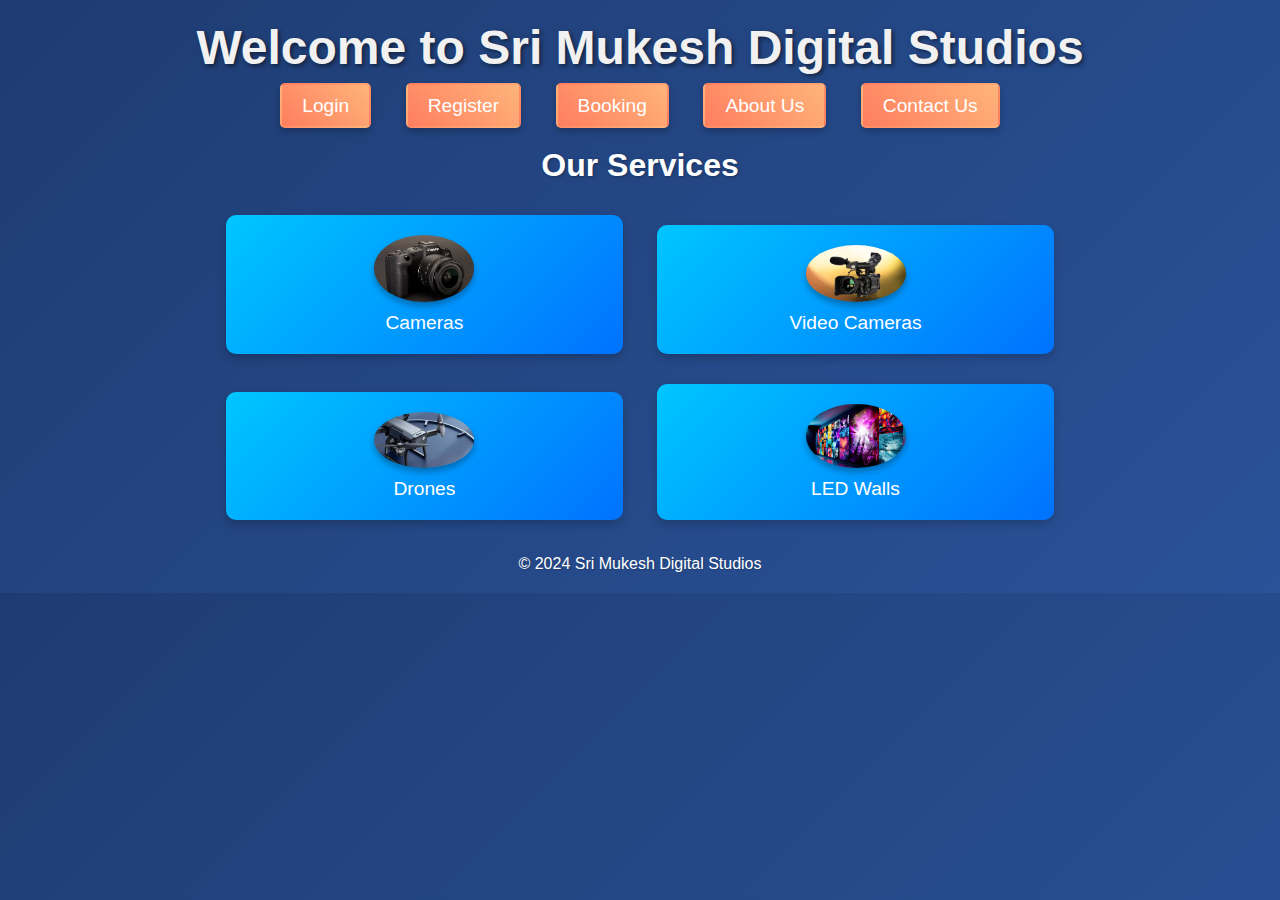
<file: index.html>
<!DOCTYPE html>
<html lang="en">
<head>
    <meta charset="UTF-8">
    <meta name="viewport" content="width=device-width, initial-scale=1.0">
    <title>Mukesh Photography</title>
    <link rel="stylesheet" href="index.css">
</head>
<body>
    <h1>Welcome to Sri Mukesh Digital Studios</h1>
    <a href="Login.html">Login</a>
    <a href="Register.html">Register</a>
    <a href="Booking.html">Booking</a>
    <a href="AboutUs.html">About Us</a>
    <a href="ContactUs.html">Contact Us</a>
    <h2>Our Services</h2>
    <ul>
        <li><img src="Camera.jpg" alt="Cameras"> Cameras</li>
        <li><img src="Video_Camera.jpg" alt="Video Cameras"> Video Cameras</li>
        <li><img src="Drone.jpg" alt="Drones"> Drones</li>
        <li><img src="LED_Walls.jpg" alt="LED Walls"> LED Walls</li>
    </ul>
    <p>&copy;  2024 Sri Mukesh Digital Studios</p>
</body>
</html>
</file>
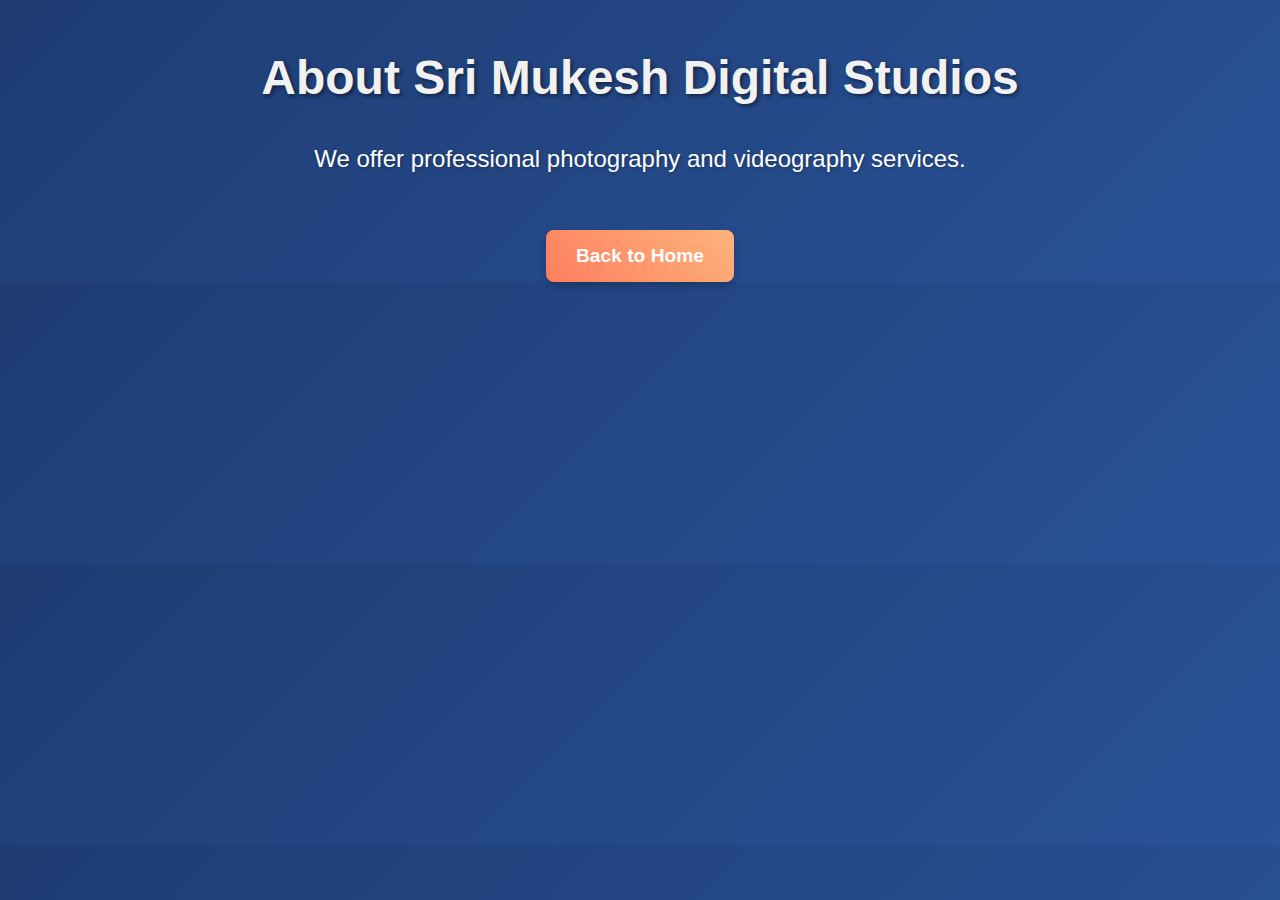
<file: AboutUs.html>
<!DOCTYPE html>
<html lang="en">
<head>
    <meta charset="UTF-8">
    <meta name="viewport" content="width=device-width, initial-scale=1.0">
    <title>About Us</title>
    <link rel="stylesheet" href="AboutUs.css">
</head>
<body>
    <h1>About Sri Mukesh Digital Studios</h1>
    <p>We offer professional photography and videography services.</p>
    <button><a href="index.html">Back to Home</a></button>
</body>
</html>
</file>
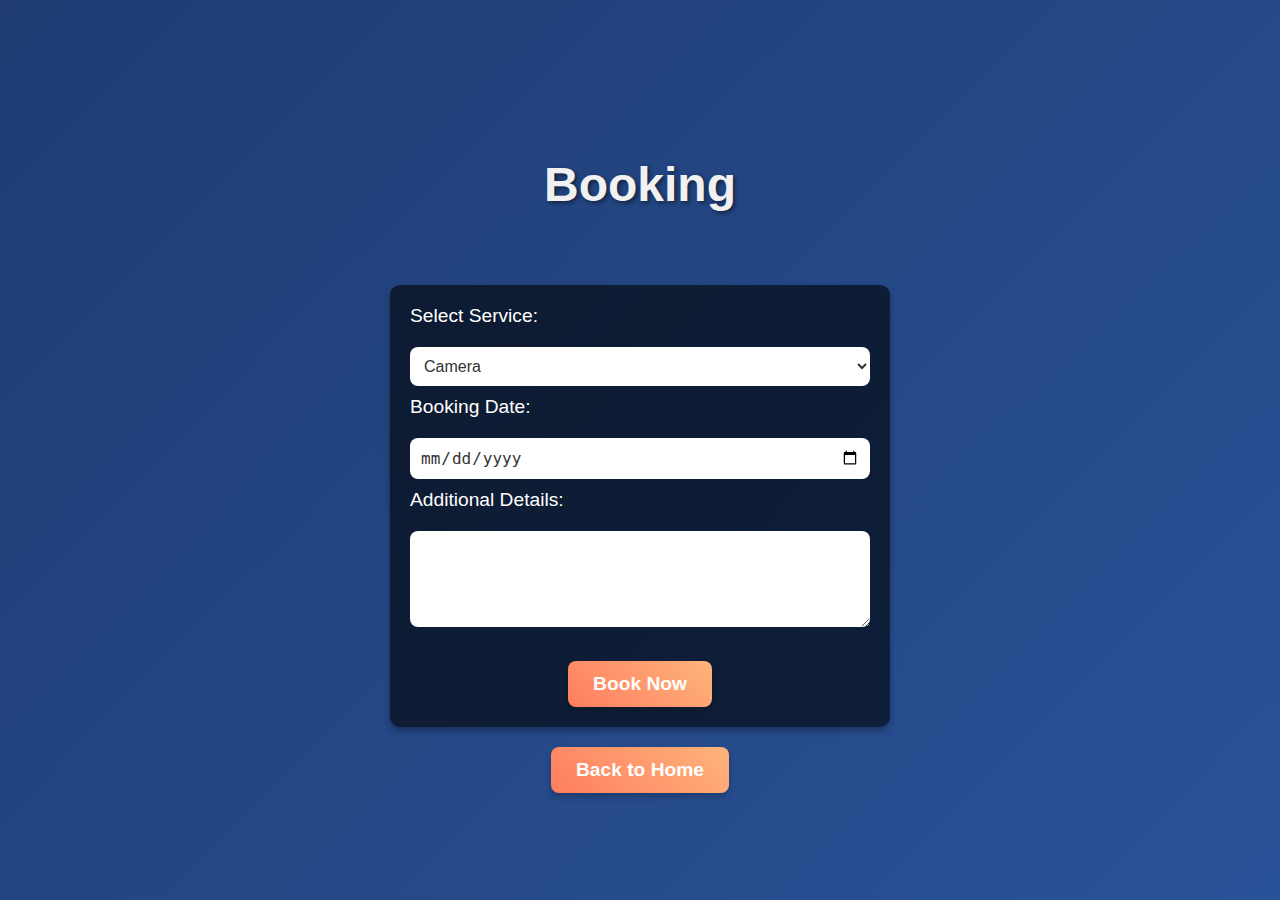
<file: Booking.html>
<!DOCTYPE html>
<html lang="en">
<head>
    <meta charset="UTF-8">
    <meta name="viewport" content="width=device-width, initial-scale=1.0">
    <title>Booking</title>
    <link rel="stylesheet" href="Booking.css">
</head>
<body>
    <h1>Booking</h1>
    <form action="https://formspree.io/f/mdkoqbob" method="post">
        <label for="service">Select Service:</label>
        <select id="service" name="service" required>
            <option value="Camera">Camera</option>
            <option value="Video Camera">Video Camera</option>
            <option value="Drone">Drone</option>
            <option value="LED Wall">LED Wall</option>
        </select><br>
        <label for="date">Booking Date:</label>
        <input type="date" id="date" name="date" required><br>
        <label for="details">Additional Details:</label>
        <textarea id="details" name="details" rows="4" cols="30"></textarea><br>
        <button type="submit">Book Now</button>
    </form>
    <button><a href="index.html">Back to Home</a></button>
</body>
</html>
</file>
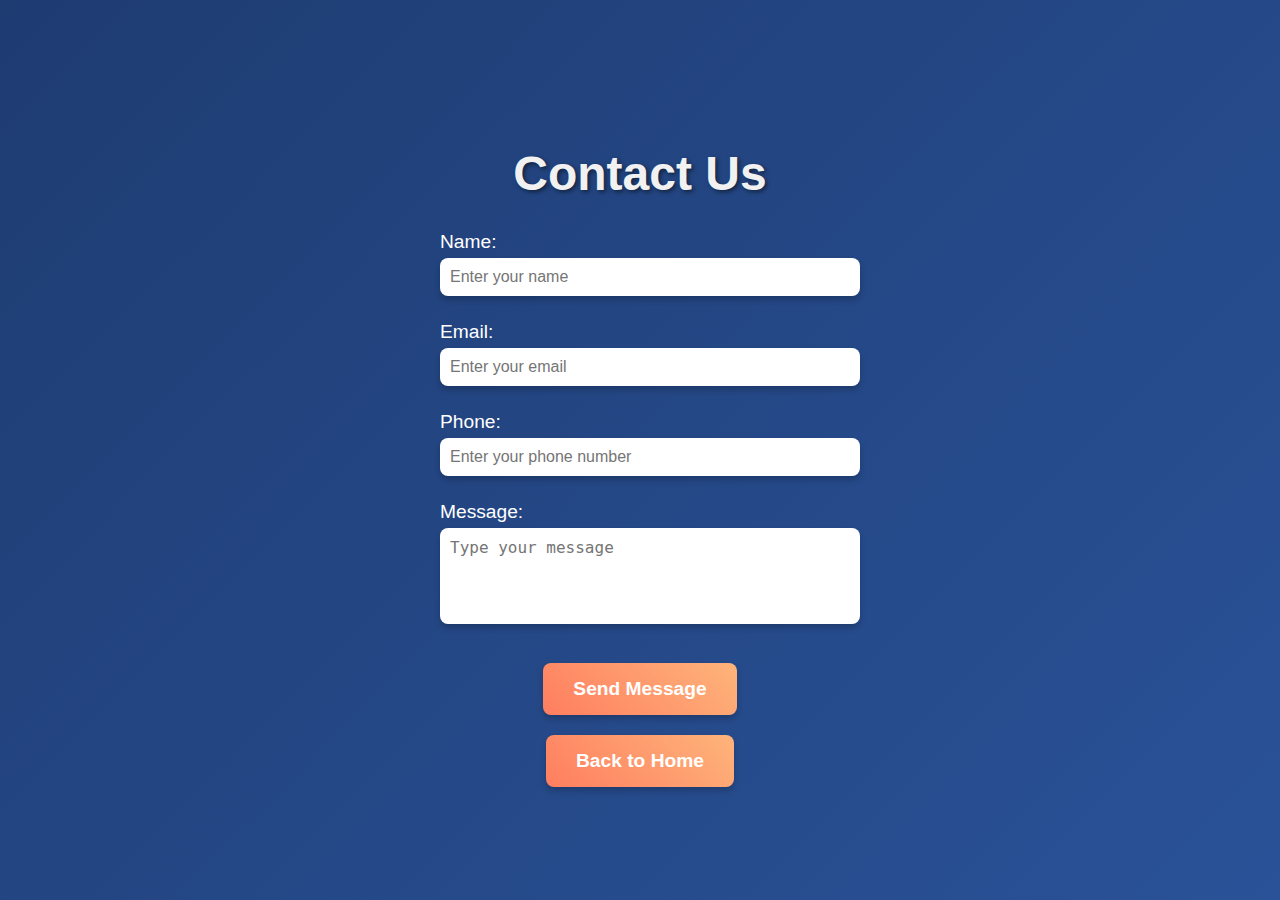
<file: ContactUs.html>
<!DOCTYPE html>
<html lang="en">
<head>
    <meta charset="UTF-8">
    <meta name="viewport" content="width=device-width, initial-scale=1.0">
    <title>Contact</title>
    <link rel="stylesheet" href="ContactUs.css">
</head>
<body>
    <h1>Contact Us</h1>
    <form action="https://formspree.io/f/mrbgnjga" method="post">
        <label for="name">Name:</label>
        <input type="text" id="name" name="name" placeholder="Enter your name" required><br>

        <label for="email">Email:</label>
        <input type="email" id="email" name="email" placeholder="Enter your email" required><br>

        <label for="phone">Phone:</label>
        <input type="tel" id="phone" name="phone" placeholder="Enter your phone number" required><br>

        <label for="message">Message:</label>
        <textarea id="message" name="message" rows="4" placeholder="Type your message" required></textarea><br>

        <button type="submit">Send Message</button>
    </form>
    <button><a href="index.html">Back to Home</a></button>
</body>
</html>
</file>
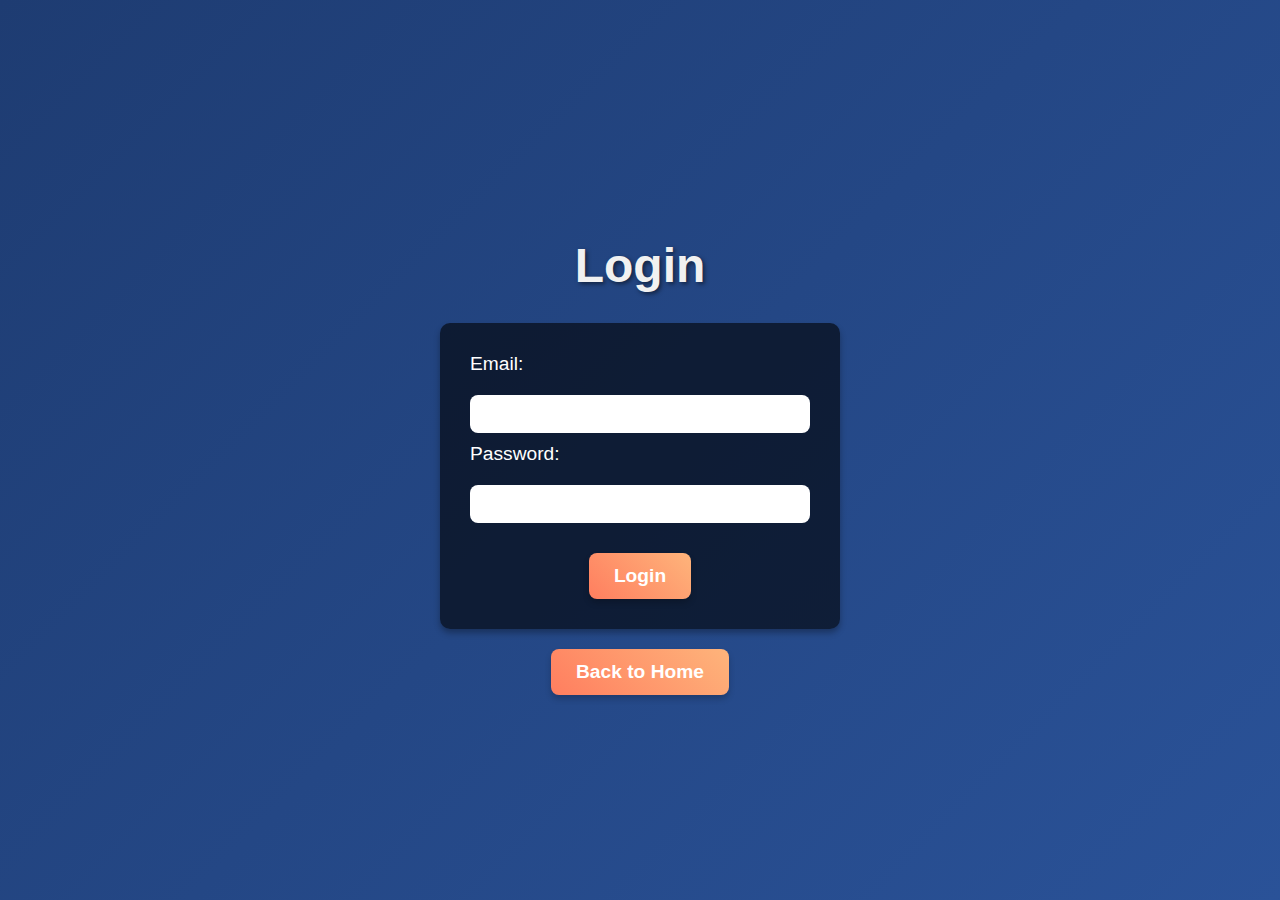
<file: Login.html>
<!DOCTYPE html>
<html lang="en">
<head>
    <meta charset="UTF-8">
    <meta name="viewport" content="width=device-width, initial-scale=1.0">
    <title>Login</title>
    <link rel="stylesheet" href="Login.css">
</head>
<body>
    <h1>Login</h1>
    <form action="#" method="post">
        <label for="email">Email:</label>
        <input type="email" id="email" name="email" required><br>
        <label for="password">Password:</label>
        <input type="password" id="password" name="password" required><br>
        <button type="submit">Login</button>
    </form>
    <button><a href="index.html">Back to Home</a></button>
</body>
</html>
</file>
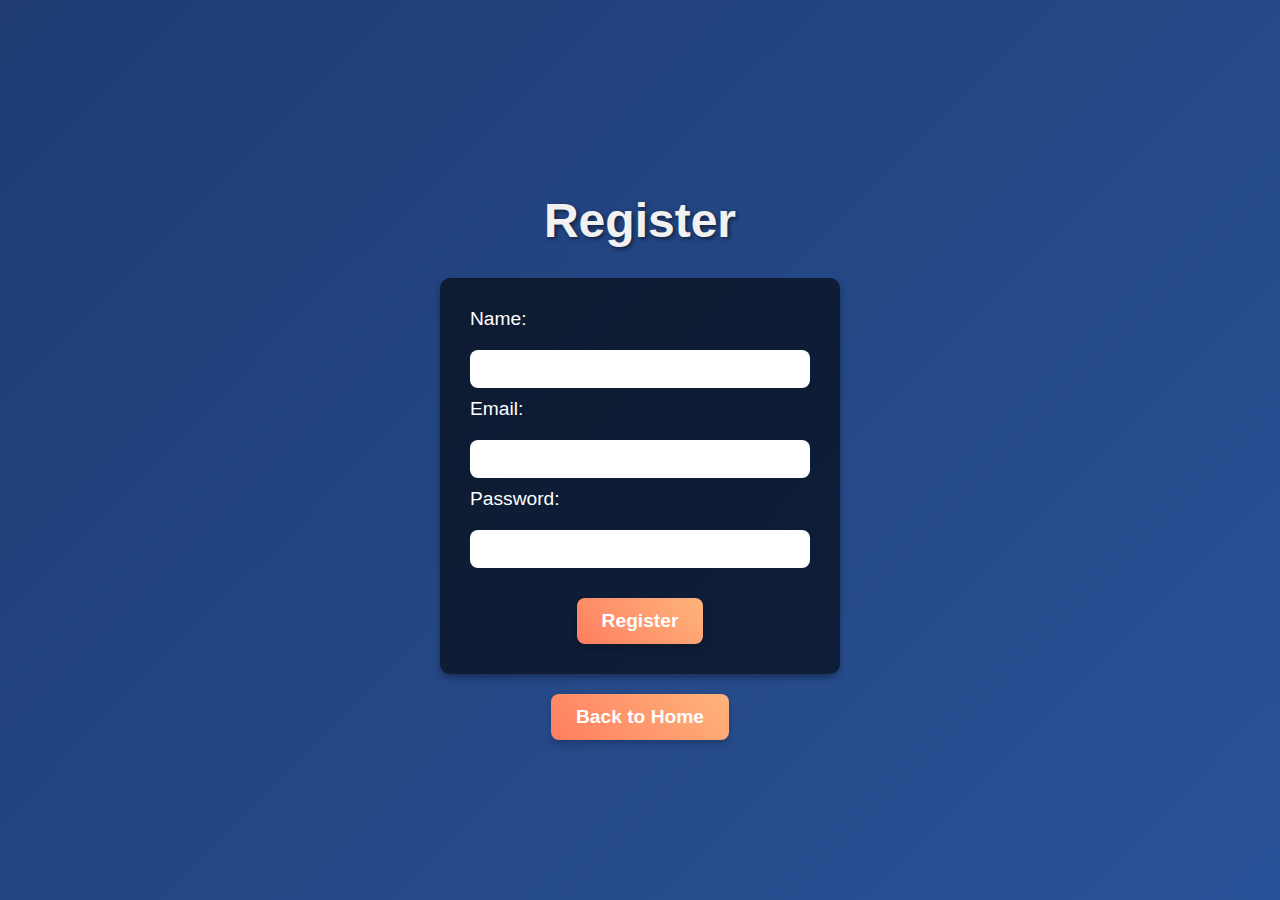
<file: Register.html>
<!DOCTYPE html>
<html lang="en">
<head>
    <meta charset="UTF-8">
    <meta name="viewport" content="width=device-width, initial-scale=1.0">
    <title>Register</title>
    <link rel="stylesheet" href="Register.css">
</head>
<body>
    <h1>Register</h1>
    <form action="#" method="post">
        <label for="name">Name:</label>
        <input type="text" id="name" name="name" required><br>
        <label for="email">Email:</label>
        <input type="email" id="email" name="email" required><br>
        <label for="password">Password:</label>
        <input type="password" id="password" name="password" required><br>
        <button type="submit">Register</button>
    </form>
    <button><a href="index.html">Back to Home</a></button>
</body>
</html>
</file>
<file: index.css>
body {
    font-family: Arial, sans-serif;
    margin: 0;
    padding: 0;
    background: linear-gradient(135deg, #1e3c72, #2a5298);
    color: #333;
    text-align: center;
}

h1 {
    margin: 20px 0;
    font-size: 3rem;
    color: #f1f1f1; 
    text-shadow: 2px 2px 4px rgba(0, 0, 0, 0.5);
    animation: fadeIn 2s ease-in-out;
}

a {
    margin: 0 15px;
    text-decoration: none;
    font-size: 1.2rem;
    color: #ffffff; 
    padding: 10px 20px;
    border: 2px solid transparent;
    border-radius: 5px;
    transition: all 0.3s ease;
    background: linear-gradient(45deg, #ff7e5f, #feb47b); 
    box-shadow: 0 4px 6px rgba(0, 0, 0, 0.2);
}

a:hover {
    transform: scale(1.1);
    border-color: #ffffff;
    background: linear-gradient(45deg, #feb47b, #ff7e5f);
}

h2 {
    margin: 30px 0 10px;
    font-size: 2rem;
    color: #ffffff;
    text-shadow: 1px 1px 3px rgba(0, 0, 0, 0.3);
    animation: slideIn 1s ease-in-out;
}

ul {
    list-style: none;
    padding: 0;
}

li {
    display: inline-block;
    margin: 15px;
    padding: 20px;
    font-size: 1.2rem;
    background: linear-gradient(135deg, #00c6ff, #0072ff);
    color: #ffffff;
    border-radius: 10px;
    box-shadow: 0 4px 8px rgba(0, 0, 0, 0.2);
    transition: transform 0.3s ease, background 0.3s ease;
    text-align: center;
    width: calc(100% / 3 - 30px);
    box-sizing: border-box;
}

li:hover {
    transform: translateY(-10px);
    background: linear-gradient(135deg, #0072ff, #00c6ff);
}

li img {
    display: block;
    margin: 0 auto 10px;
    width: 100px;
    height: auto;
    border-radius: 50%;
    box-shadow: 0 4px 6px rgba(0, 0, 0, 0.3);
}

p {
    margin: 20px 0;
    font-size: 1rem;
    color: #ffffff; 
    text-shadow: 1px 1px 2px rgba(0, 0, 0, 0.2);
}

@keyframes fadeIn {
    from {
        opacity: 0;
    }
    to {
        opacity: 1;
    }
}

@keyframes slideIn {
    from {
        transform: translateY(-50px);
        opacity: 0;
    }
    to {
        transform: translateY(0);
        opacity: 1;
    }
}

@media (max-width: 1024px) {
    li {
        width: calc(100% / 2 - 30px);
    }
}

@media (max-width: 768px) {
    li {
        width: calc(100% - 30px);
    }
    h1 {
        font-size: 2.5rem;
    }
    h2 {
        font-size: 1.8rem;
    }
    a {
        font-size: 1rem;
        padding: 8px 15px;
    }
}

@media (max-width: 480px) {
    h1 {
        font-size: 2rem;
    }
    h2 {
        font-size: 1.5rem;
    }
    li {
        padding: 15px;
        font-size: 1rem;
    }
    a {
        padding: 8px 12px;
    }
}
</file>
<file: AboutUs.css>
body {
    font-family: Arial, sans-serif;
    margin: 0;
    padding: 0;
    background: linear-gradient(135deg, #1e3c72, #2a5298);
    color: #ffffff;
    text-align: center;
}

h1 {
    margin-top: 50px;
    font-size: 3rem;
    color: #f1f1f1;
    text-shadow: 2px 2px 4px rgba(0, 0, 0, 0.5);
    animation: fadeInDown 1.5s ease-in-out;
}

p {
    font-size: 1.5rem;
    margin: 20px 15px;
    line-height: 1.8;
    text-shadow: 1px 1px 3px rgba(0, 0, 0, 0.3);
    animation: fadeInUp 1.5s ease-in-out;
}

button {
    margin-top: 30px;
    padding: 15px 30px;
    font-size: 1.2rem;
    font-weight: bold;
    color: #ffffff;
    border: none;
    border-radius: 8px;
    cursor: pointer;
    background: linear-gradient(45deg, #ff7e5f, #feb47b);
    box-shadow: 0 4px 6px rgba(0, 0, 0, 0.2);
    transition: transform 0.3s ease, background 0.3s ease, box-shadow 0.3s ease;
}

button:hover {
    transform: scale(1.1);
    background: linear-gradient(45deg, #feb47b, #ff7e5f);
    box-shadow: 0 6px 10px rgba(0, 0, 0, 0.3);
}

button a {
    text-decoration: none;
    color: inherit;
    font-size: 1.2rem;
}

@keyframes fadeInDown {
    from {
        opacity: 0;
        transform: translateY(-50px);
    }
    to {
        opacity: 1;
        transform: translateY(0);
    }
}

@keyframes fadeInUp {
    from {
        opacity: 0;
        transform: translateY(50px);
    }
    to {
        opacity: 1;
        transform: translateY(0);
    }
}
</file>
<file: Booking.css>
body {
    font-family: Arial, sans-serif;
    margin: 0;
    padding: 0;
    background: linear-gradient(135deg, #1e3c72, #2a5298);
    color: #ffffff;
    text-align: center;
    display: flex;
    justify-content: center;
    align-items: center;
    height: 100vh;
    flex-direction: column;
}

h1 {
    margin-top: 50px;
    font-size: 3rem;
    color: #f1f1f1;
    text-shadow: 2px 2px 4px rgba(0, 0, 0, 0.5);
    animation: fadeInDown 1.5s ease-in-out;
}

form {
    margin-top: 40px;
    display: inline-block;
    background: rgba(0, 0, 0, 0.6);
    padding: 20px;
    border-radius: 10px;
    box-shadow: 0 4px 6px rgba(0, 0, 0, 0.3);
    animation: fadeInUp 1.5s ease-in-out;
    width: 90%;
    max-width: 500px;
    box-sizing: border-box;
}

label {
    font-size: 1.2rem;
    color: #ffffff;
    margin-bottom: 10px;
    display: block;
    text-align: left;
    width: 100%;
}

input, select, textarea {
    width: 100%;
    padding: 10px;
    font-size: 1rem;
    border-radius: 8px;
    margin: 10px 0;
    border: none;
    background: #ffffff;
    color: #333;
    transition: transform 0.3s ease, box-shadow 0.3s ease;
    box-sizing: border-box;
}

input:focus, select:focus, textarea:focus {
    box-shadow: 0 0 8px rgba(0, 123, 255, 0.6);
    transform: scale(1.02);
}

button {
    margin-top: 20px;
    padding: 12px 25px;
    font-size: 1.2rem;
    font-weight: bold;
    color: #ffffff;
    border: none;
    border-radius: 8px;
    cursor: pointer;
    background: linear-gradient(45deg, #ff7e5f, #feb47b);
    box-shadow: 0 4px 6px rgba(0, 0, 0, 0.2);
    transition: transform 0.3s ease, background 0.3s ease, box-shadow 0.3s ease;
}

button:hover {
    transform: scale(1.1);
    background: linear-gradient(45deg, #feb47b, #ff7e5f);
    box-shadow: 0 6px 10px rgba(0, 0, 0, 0.3);
}

button a {
    text-decoration: none;
    color: inherit;
}

button[type="button"] {
    margin-top: 30px;
    padding: 12px 25px;
    font-size: 1.2rem;
    background: linear-gradient(45deg, #00c6ff, #0072ff);
    border-radius: 8px;
}

button[type="button"]:hover {
    transform: scale(1.05);
    background: linear-gradient(45deg, #0072ff, #00c6ff);
}

@keyframes fadeInDown {
    from {
        opacity: 0;
        transform: translateY(-50px);
    }
    to {
        opacity: 1;
        transform: translateY(0);
    }
}

@keyframes fadeInUp {
    from {
        opacity: 0;
        transform: translateY(50px);
    }
    to {
        opacity: 1;
        transform: translateY(0);
    }
}
</file>
<file: ContactUs.css>
body {
    font-family: Arial, sans-serif;
    margin: 0;
    padding: 0;
    background: linear-gradient(135deg, #1e3c72, #2a5298);
    color: #ffffff;
    display: flex;
    flex-direction: column;
    align-items: center;
    justify-content: center;
    height: 100vh;
    text-align: center;
}

h1 {
    font-size: 3rem;
    color: #f1f1f1;
    text-shadow: 2px 2px 4px rgba(0, 0, 0, 0.5);
    animation: fadeInDown 1.5s ease-in-out;
    margin-bottom: 20px;
}

form {
    width: 100%;
    max-width: 400px;
    animation: fadeInUp 1.5s ease-in-out;
}

label {
    display: block;
    font-size: 1.2rem;
    margin-top: 10px;
    text-align: left;
}

input, textarea {
    width: 100%;
    padding: 10px;
    margin-top: 5px;
    margin-bottom: 15px;
    border: none;
    border-radius: 8px;
    font-size: 1rem;
    box-shadow: 0 4px 6px rgba(0, 0, 0, 0.2);
}

textarea {
    resize: none;
}

button {
    margin-top: 20px;
    padding: 15px 30px;
    font-size: 1.2rem;
    font-weight: bold;
    color: #ffffff;
    border: none;
    border-radius: 8px;
    cursor: pointer;
    background: linear-gradient(45deg, #ff7e5f, #feb47b);
    box-shadow: 0 4px 6px rgba(0, 0, 0, 0.2);
    transition: transform 0.3s ease, background 0.3s ease, box-shadow 0.3s ease;
}

button:hover {
    transform: scale(1.1);
    background: linear-gradient(45deg, #feb47b, #ff7e5f);
    box-shadow: 0 6px 10px rgba(0, 0, 0, 0.3);
}

button a {
    text-decoration: none;
    color: inherit;
    font-size: 1.2rem;
}

@keyframes fadeInDown {
    from {
        opacity: 0;
        transform: translateY(-50px);
    }
    to {
        opacity: 1;
        transform: translateY(0);
    }
}

@keyframes fadeInUp {
    from {
        opacity: 0;
        transform: translateY(50px);
    }
    to {
        opacity: 1;
        transform: translateY(0);
    }
}
</file>
<file: Login.css>
body {
    font-family: Arial, sans-serif;
    margin: 0;
    padding: 0;
    background: linear-gradient(135deg, #1e3c72, #2a5298);
    color: #ffffff;
    text-align: center;
    display: flex;
    justify-content: center;
    align-items: center;
    height: 100vh;
    flex-direction: column;
}

h1 {
    font-size: 3rem;
    color: #f1f1f1;
    text-shadow: 2px 2px 4px rgba(0, 0, 0, 0.5);
    animation: fadeInDown 1.5s ease-in-out;
    margin-bottom: 30px;
}

form {
    display: inline-block;
    background: rgba(0, 0, 0, 0.6);
    padding: 30px;
    border-radius: 10px;
    box-shadow: 0 4px 6px rgba(0, 0, 0, 0.3);
    animation: fadeInUp 1.5s ease-in-out;
    width: 90%;
    max-width: 400px;
    box-sizing: border-box;
}

label {
    font-size: 1.2rem;
    color: #ffffff;
    margin-bottom: 10px;
    display: block;
    text-align: left;
    width: 100%;
}

input {
    width: 100%;
    padding: 10px;
    font-size: 1rem;
    border-radius: 8px;
    margin: 10px 0;
    border: none;
    background: #ffffff;
    color: #333;
    transition: transform 0.3s ease, box-shadow 0.3s ease;
    box-sizing: border-box;
}

input:focus {
    box-shadow: 0 0 8px rgba(0, 123, 255, 0.6);
    transform: scale(1.02);
}

button {
    margin-top: 20px;
    padding: 12px 25px;
    font-size: 1.2rem;
    font-weight: bold;
    color: #ffffff;
    border: none;
    border-radius: 8px;
    cursor: pointer;
    background: linear-gradient(45deg, #ff7e5f, #feb47b);
    box-shadow: 0 4px 6px rgba(0, 0, 0, 0.2);
    transition: transform 0.3s ease, background 0.3s ease, box-shadow 0.3s ease;
}

button:hover {
    transform: scale(1.1);
    background: linear-gradient(45deg, #feb47b, #ff7e5f);
    box-shadow: 0 6px 10px rgba(0, 0, 0, 0.3);
}

button a {
    text-decoration: none;
    color: inherit;
}

button[type="button"] {
    margin-top: 30px;
    padding: 12px 25px;
    font-size: 1.2rem;
    background: linear-gradient(45deg, #00c6ff, #0072ff);
    border-radius: 8px;
}

button[type="button"]:hover {
    transform: scale(1.05);
    background: linear-gradient(45deg, #0072ff, #00c6ff);
}

@keyframes fadeInDown {
    from {
        opacity: 0;
        transform: translateY(-50px);
    }
    to {
        opacity: 1;
        transform: translateY(0);
    }
}

@keyframes fadeInUp {
    from {
        opacity: 0;
        transform: translateY(50px);
    }
    to {
        opacity: 1;
        transform: translateY(0);
    }
}
</file>
<file: Register.css>
body {
    font-family: Arial, sans-serif;
    margin: 0;
    padding: 0;
    background: linear-gradient(135deg, #1e3c72, #2a5298);
    color: #ffffff;
    text-align: center;
    display: flex;
    justify-content: center;
    align-items: center;
    height: 100vh;
    flex-direction: column;
}

h1 {
    font-size: 3rem;
    color: #f1f1f1;
    text-shadow: 2px 2px 4px rgba(0, 0, 0, 0.5);
    animation: fadeInDown 1.5s ease-in-out;
    margin-bottom: 30px;
}

form {
    display: inline-block;
    background: rgba(0, 0, 0, 0.6);
    padding: 30px;
    border-radius: 10px;
    box-shadow: 0 4px 6px rgba(0, 0, 0, 0.3);
    animation: fadeInUp 1.5s ease-in-out;
    width: 90%;
    max-width: 400px;
    box-sizing: border-box;
}

label {
    font-size: 1.2rem;
    color: #ffffff;
    margin-bottom: 10px;
    display: block;
    text-align: left;
    width: 100%;
}

input {
    width: 100%;
    padding: 10px;
    font-size: 1rem;
    border-radius: 8px;
    margin: 10px 0;
    border: none;
    background: #ffffff;
    color: #333;
    transition: transform 0.3s ease, box-shadow 0.3s ease;
    box-sizing: border-box;
}

input:focus {
    box-shadow: 0 0 8px rgba(0, 123, 255, 0.6);
    transform: scale(1.02);
}

button {
    margin-top: 20px;
    padding: 12px 25px;
    font-size: 1.2rem;
    font-weight: bold;
    color: #ffffff;
    border: none;
    border-radius: 8px;
    cursor: pointer;
    background: linear-gradient(45deg, #ff7e5f, #feb47b);
    box-shadow: 0 4px 6px rgba(0, 0, 0, 0.2);
    transition: transform 0.3s ease, background 0.3s ease, box-shadow 0.3s ease;
}

button:hover {
    transform: scale(1.1);
    background: linear-gradient(45deg, #feb47b, #ff7e5f);
    box-shadow: 0 6px 10px rgba(0, 0, 0, 0.3);
}

button a {
    text-decoration: none;
    color: inherit;
}

button[type="button"] {
    margin-top: 30px;
    padding: 12px 25px;
    font-size: 1.2rem;
    background: linear-gradient(45deg, #00c6ff, #0072ff);
    border-radius: 8px;
}

button[type="button"]:hover {
    transform: scale(1.05);
    background: linear-gradient(45deg, #0072ff, #00c6ff);
}

@keyframes fadeInDown {
    from {
        opacity: 0;
        transform: translateY(-50px);
    }
    to {
        opacity: 1;
        transform: translateY(0);
    }
}

@keyframes fadeInUp {
    from {
        opacity: 0;
        transform: translateY(50px);
    }
    to {
        opacity: 1;
        transform: translateY(0);
    }
}
</file>
